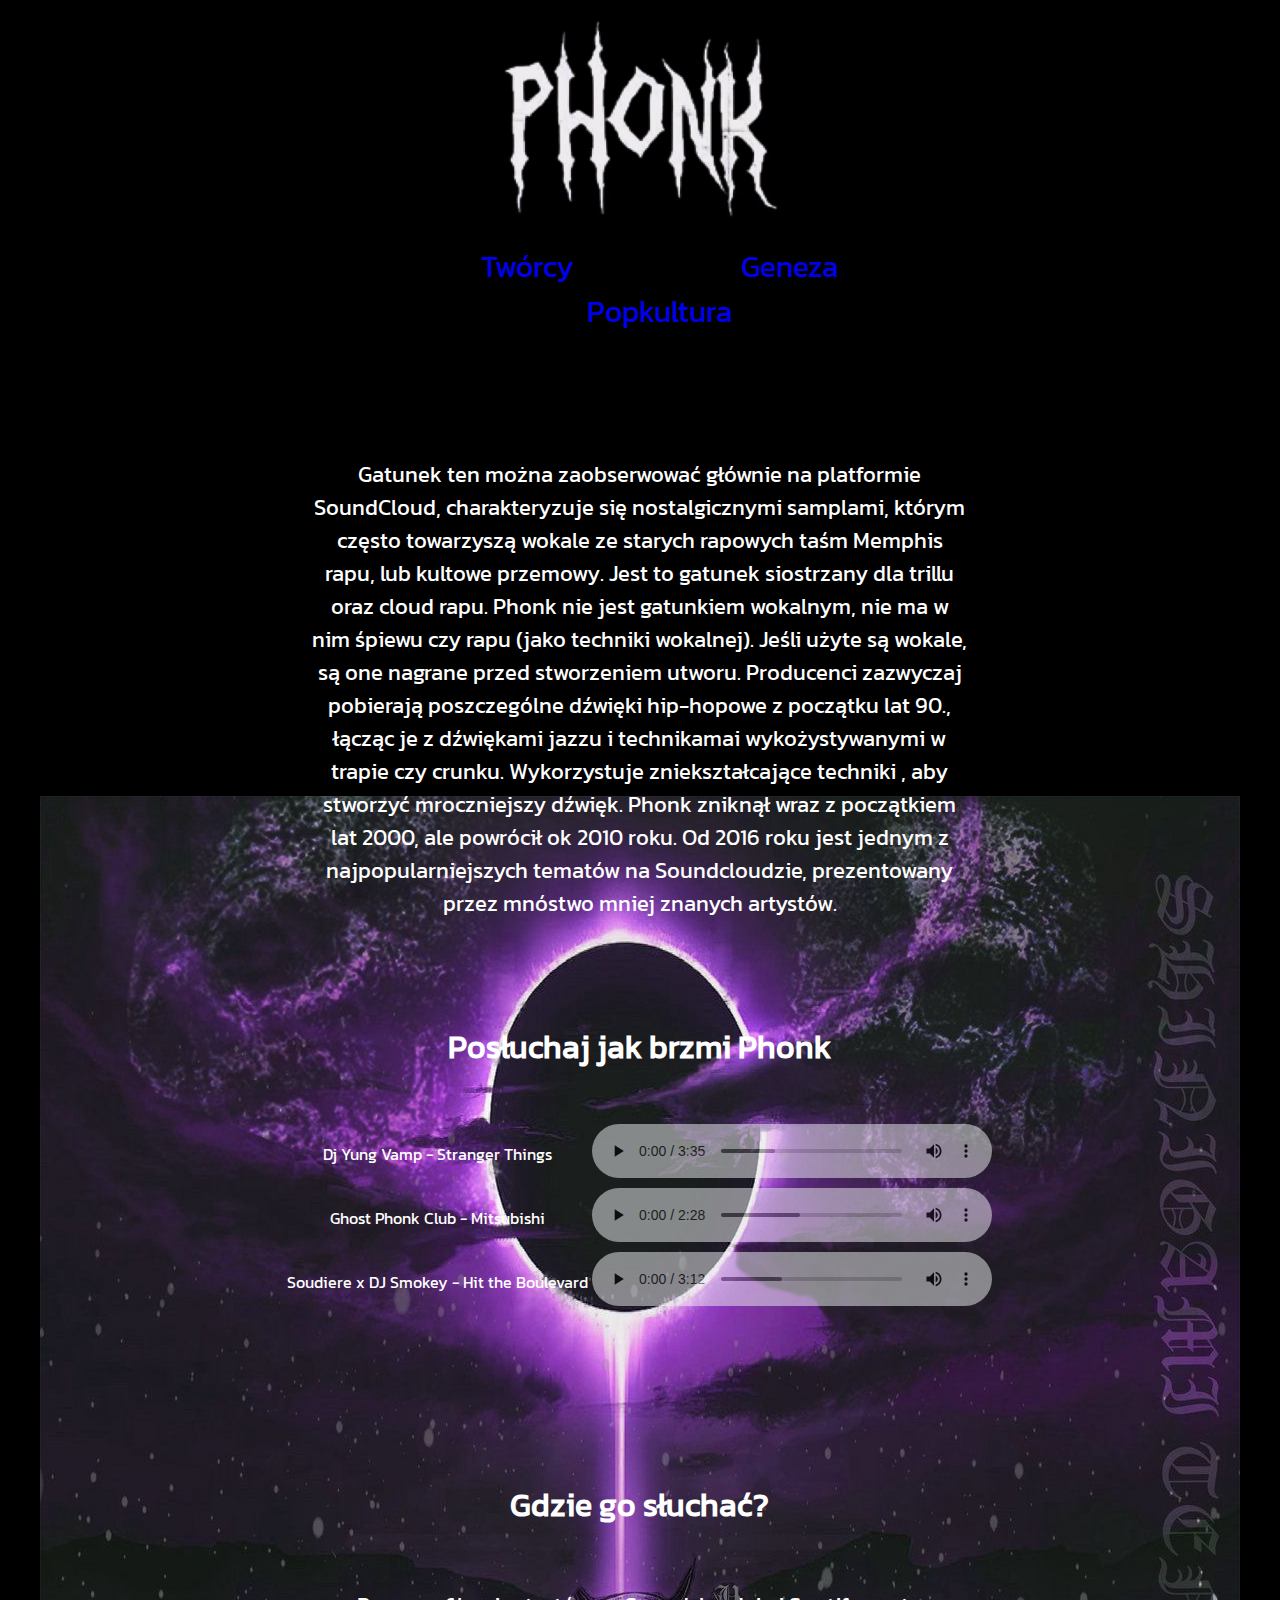
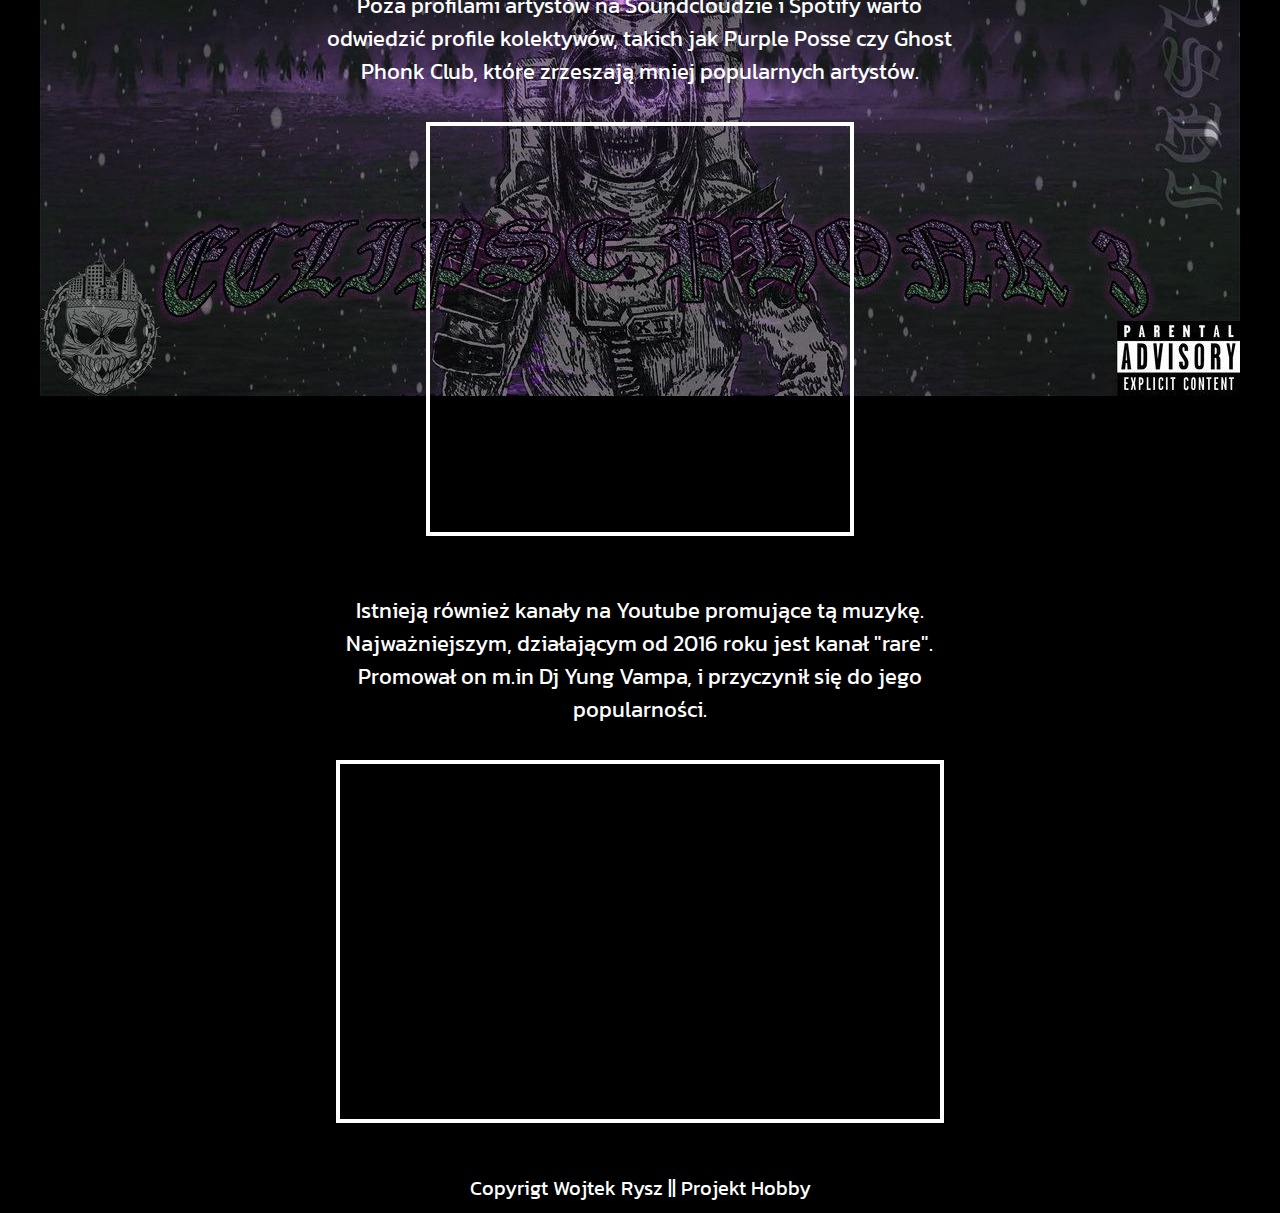
<file: index.html>
<!doctype html>
<html lang="pl">

    <head>
    <link rel="stylesheet" href="style.css">
       
    <link rel="icon" type="image/png" href= "grafika/favicon.ico">
    <meta name="author" content="Wojciech Rysz">
    
    <meta charset="UTF-8">
   
    <title>Phonk</title>
    </head>
    
    
    
    <body>
        
     <div id="main2">
        
        
     
        
        
      <div id="header">
         
         
            <a href="index.html"> <img  class="logo" src="grafika/phnkLogo.PNG" alt="logo"> </a>
         
              
             
              
            
                </div>
         
         <div id="naw">
            
                    <ul>   
                        <li><a class="n" href="tw.html">Twórcy </a></li>      <li><a class="n" href="gen.html">Geneza</a></li>      
                        <li><a class="n" href="pop.html">Popkultura</a></li>            
                    </ul>
         </div>
        
         
         <div id="content">
             
             
         
                    
                    
       
             <br>
             <br>
           
              
             
             
            <p class="op">
                
        Gatunek ten można zaobserwować głównie na platformie SoundCloud, charakteryzuje się nostalgicznymi samplami, którym często towarzyszą wokale ze starych rapowych taśm Memphis rapu, lub kultowe przemowy. Jest to gatunek siostrzany dla trillu oraz cloud rapu. Phonk nie jest gatunkiem wokalnym, nie ma w nim śpiewu czy rapu (jako techniki wokalnej). Jeśli użyte są wokale, są one nagrane przed stworzeniem utworu. Producenci zazwyczaj pobierają poszczególne dźwięki hip-hopowe z początku lat 90., łącząc je z dźwiękami jazzu i technikamai wykożystywanymi w trapie czy crunku. Wykorzystuje zniekształcające techniki , aby stworzyć mroczniejszy dźwięk. Phonk zniknął wraz z początkiem lat 2000, ale powrócił ok 2010 roku. Od 2016 roku jest jednym z najpopularniejszych tematów na Soundcloudzie, prezentowany przez mnóstwo mniej znanych artystów. 
             </p>  
             
             <br>
             <br>
             <br>
             
             <h1>Posłuchaj jak brzmi Phonk </h1>
                    <table class="tab">
<tbody>
<tr>
<td>Dj Yung Vamp - Stranger Things</td><td> <audio controls preload="metadata" style=" width:400px;"><source src="audio/DJ YUNG VAMP.mp3" type="audio/mpeg"> </audio></td></tr>
<tr>
<td>Ghost Phonk Club - Mitsubishi</td><td><audio controls preload="metadata" style=" width:400px;"><source src="audio/Ghost.mp3" type="audio/mpeg"> </audio></td></tr>
<tr>
<td>Soudiere x DJ Smokey - Hit the Boulevard</td><td><audio controls preload="metadata" style=" width:400px;"><source src="audio/Soudiere%20x%20Dj%20Smokey.mp3" type="audio/mpeg"> </audio></td></tr>
</tbody>
                    </table>
             
             <br>
               <br>
             
          
             <br>
             <br>  
             <br>
             <br>
             
             <H1>Gdzie go słuchać?</H1>
             
             <p class="op">Poza profilami artystów na Soundcloudzie i Spotify warto odwiedzić profile kolektywów, takich jak Purple Posse czy Ghost Phonk Club, które zrzeszają mniej popularnych artystów.
             </p>
             
               <br>
             
             <div class="la">
                 
             <iframe src="https://open.spotify.com/embed/artist/6ebLz1jvI45fz0owPjnF4s" width="300" height="380" frameborder="0" allowtransparency="true" allow="encrypted-media"></iframe>
                 
                </div>

               <br>
             <br>
             
            <p class="op">Istnieją również kanały na Youtube promujące tą muzykę. Najważniejszym, działającym od 2016 roku jest kanał "rare". Promował on m.in Dj Yung Vampa, i przyczynił się do jego popularności. 
             </p>
             
               
             <br>
             
             <div class="vid4">
                 
                <iframe width="560" height="315" src="https://www.youtube.com/embed/6Z_BVhCALIY" title="YouTube video player" frameborder="0" allow="accelerometer; autoplay; clipboard-write; encrypted-media; gyroscope; picture-in-picture" allowfullscreen></iframe>
                 
                
                 </div>
             
             
             
                </div>
             
             
             
             
             
             
             
             
         </div>
         
         <div id="footer">
         
         Copyrigt  Wojtek Rysz || Projekt Hobby
       
       
         </div>
         
                      <script>
window.onscroll = function() {myFunction()};

var navbar = document.getElementById("naw");
var sticky = navbar.offsetTop;

function myFunction() {
  if (window.pageYOffset >= sticky) {
    navbar.classList.add("sticky")
  } else {
    navbar.classList.remove("sticky");
  }
}
        </script>
        
    </body>
</html>
</file>
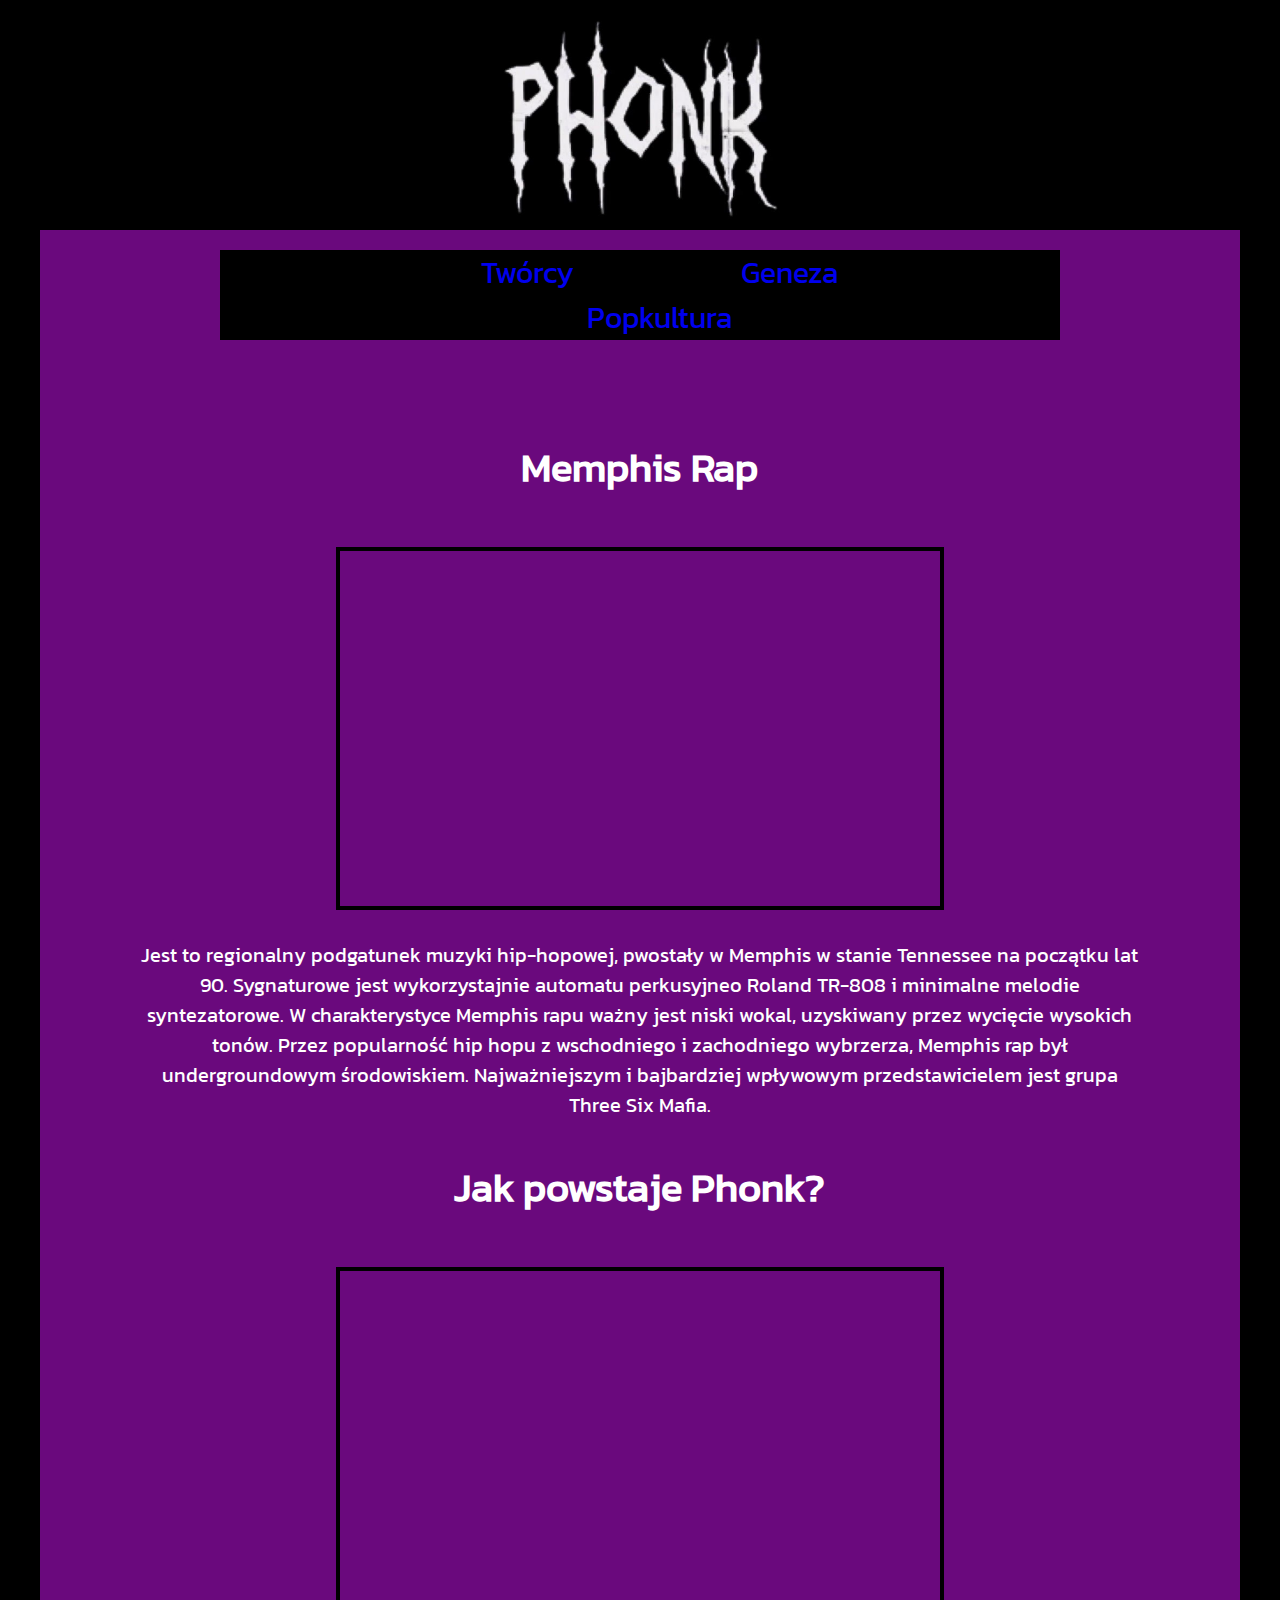
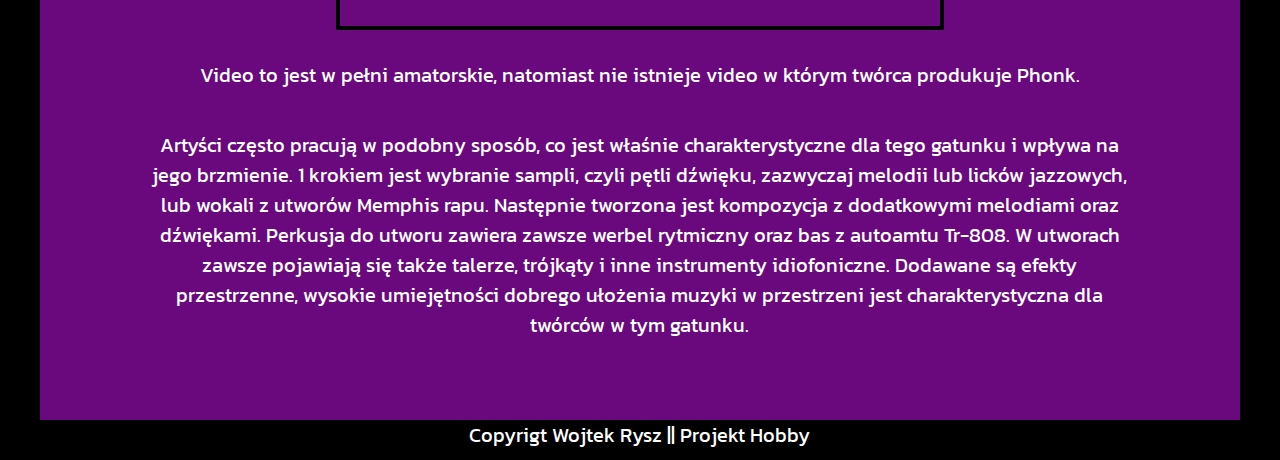
<file: gen.html>
<!doctype html>
<html lang="pl">

    <head>
    <link rel="stylesheet" href="style.css">
         <link rel="icon" type="image/png" href= "grafika/favicon.ico">
    <meta name="author" content="Wojciech Rysz">
    <meta lang="pl">
    <meta charset="UTF-8">
        
    <title>Phonk</title>
    </head>
    
    
    
    <body>
        
     <div id="main">
        
        
     
        
       <div id="header">
         
         
            <a href="index.html"> <img  class="logo" src="grafika/phnkLogo.PNG" alt="logo"> </a>
         
              
             
              
            
                </div>
         
         <div id="naw">
            
                    <ul>   
                        <li><a class="n" href="tw.html">Twórcy </a></li>      <li><a class="n" href="gen.html">Geneza</a></li>      
                        <li><a class="n" href="pop.html">Popkultura</a></li>            
                    </ul>
         </div>
        
         <div id="content">
       
             
                 <h1 style="text-align: center">Memphis Rap</h1>
          
        <div class="vid">
              <iframe width="560" height="315" src="https://www.youtube.com/embed/u4gzwTgXrvk" title="YouTube video player" frameborder="0" allow="accelerometer; autoplay; clipboard-write; encrypted-media; gyroscope; picture-in-picture" allowfullscreen></iframe>
       
             </div>
             <p>
            Jest to regionalny podgatunek muzyki hip-hopowej, pwostały w Memphis w stanie Tennessee na początku lat 90. Sygnaturowe jest wykorzystajnie automatu perkusyjneo Roland TR-808 i minimalne melodie syntezatorowe. W charakterystyce Memphis rapu ważny jest niski wokal, uzyskiwany przez wycięcie wysokich tonów. Przez popularność hip hopu z wschodniego i zachodniego wybrzerza, Memphis rap był undergroundowym środowiskiem. Najważniejszym i bajbardziej wpływowym przedstawicielem jest grupa Three Six Mafia.
             </p>
            
        
               <h1 style="text-align: center">Jak powstaje Phonk?</h1>
          
       
             
             <div class="vid">
                 
                <iframe width="560" height="315" src="https://www.youtube.com/embed/2qXWGS328So" title="YouTube video player" frameborder="0" allow="accelerometer; autoplay; clipboard-write; encrypted-media; gyroscope; picture-in-picture" allowfullscreen></iframe>
                 
                
                 </div>
             
              <p>    Video to jest w pełni amatorskie, natomiast nie istnieje video w którym twórca produkuje Phonk.</p>
             
         <p>   
             Artyści często pracują w podobny sposób, co jest właśnie charakterystyczne dla tego gatunku i wpływa na jego brzmienie. 1 krokiem jest wybranie sampli, czyli pętli dźwięku, zazwyczaj melodii lub licków jazzowych, lub wokali z utworów Memphis rapu. Następnie tworzona jest kompozycja z dodatkowymi melodiami oraz dźwiękami. Perkusja do utworu zawiera zawsze werbel rytmiczny oraz bas z autoamtu Tr-808. W utworach zawsze pojawiają się także talerze, trójkąty i inne instrumenty idiofoniczne. Dodawane są efekty przestrzenne, wysokie umiejętności dobrego ułożenia muzyki w przestrzeni jest charakterystyczna dla twórców w tym gatunku. 
        </p>
             
             
   
         </div>
         
         
         <div id="footer">
         
         Copyrigt Wojtek Rysz || Projekt Hobby
       
       
         </div>
        
        
         
    </div>
        
               <script>
window.onscroll = function() {myFunction()};

var navbar = document.getElementById("naw");
var sticky = navbar.offsetTop;

function myFunction() {
  if (window.pageYOffset >= sticky) {
    navbar.classList.add("sticky")
  } else {
    navbar.classList.remove("sticky");
  }
}
        </script>
        
    </body>
    
</html>
</file>
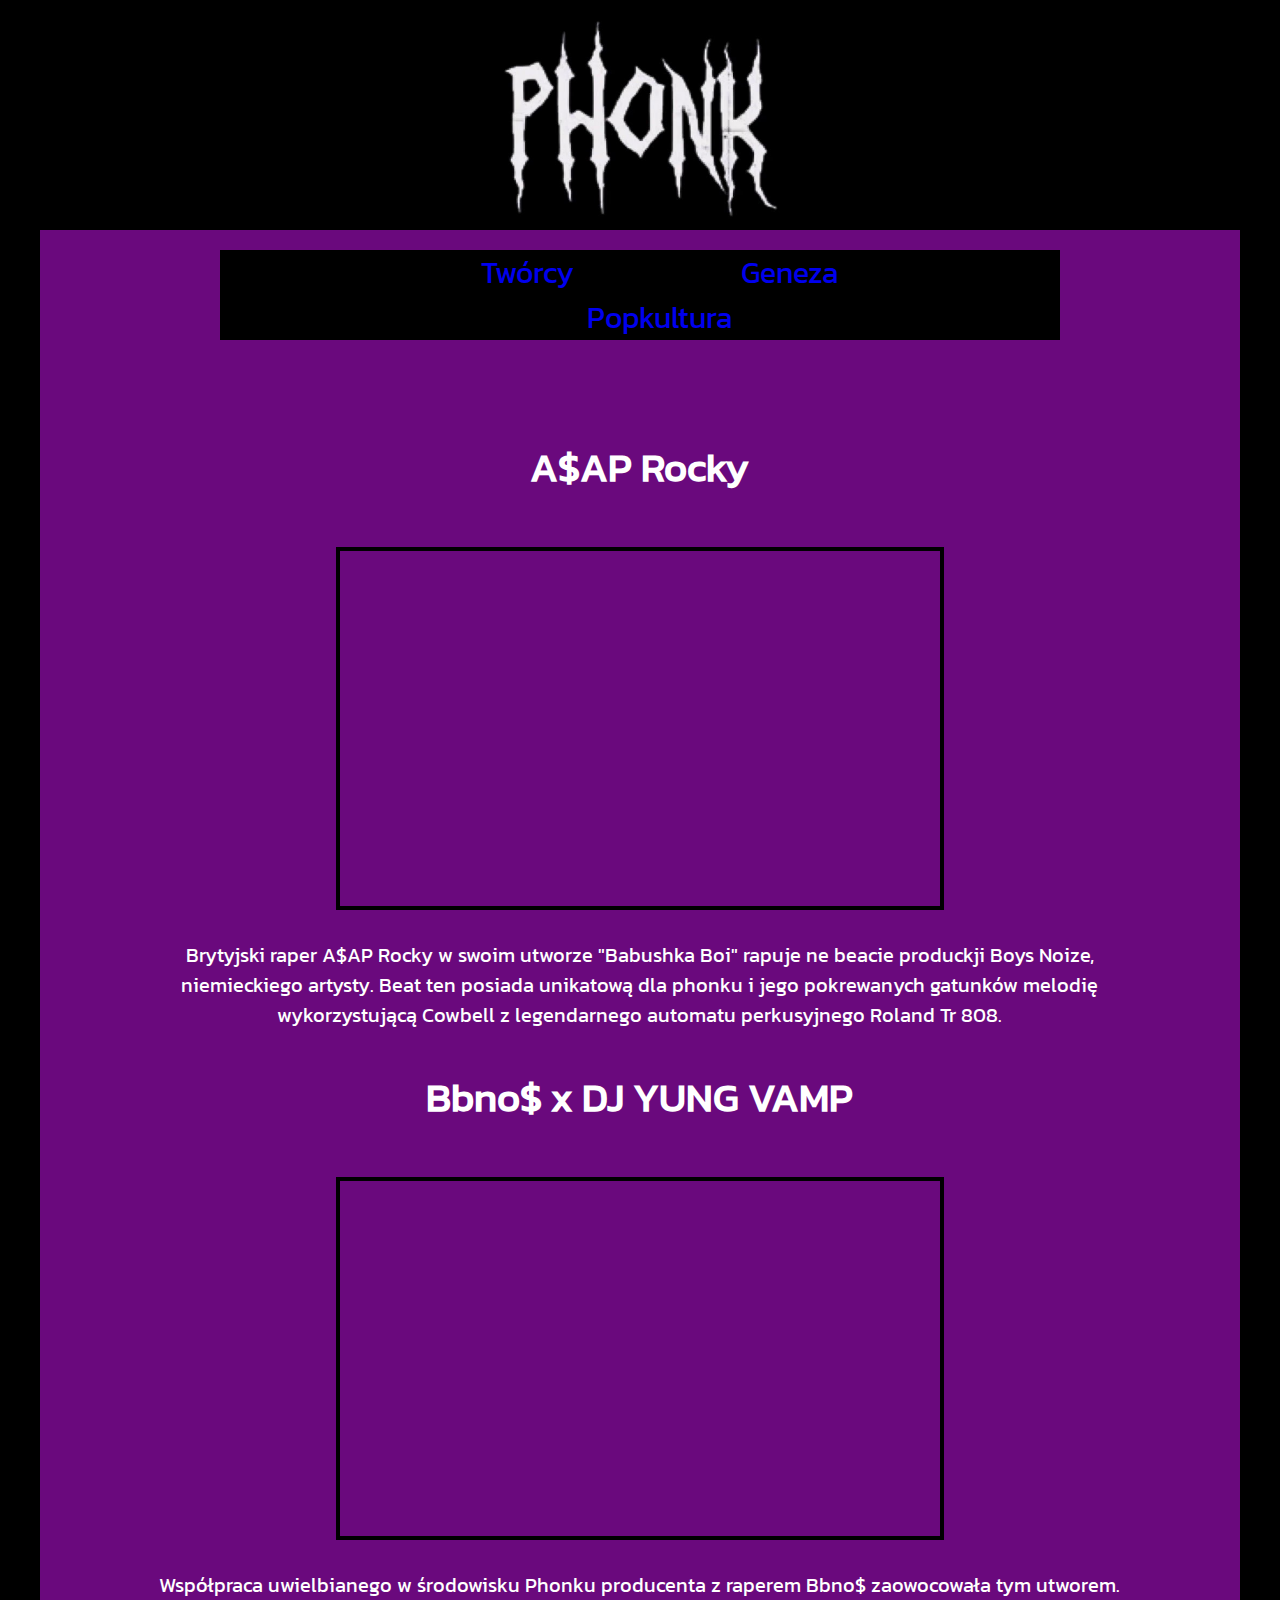
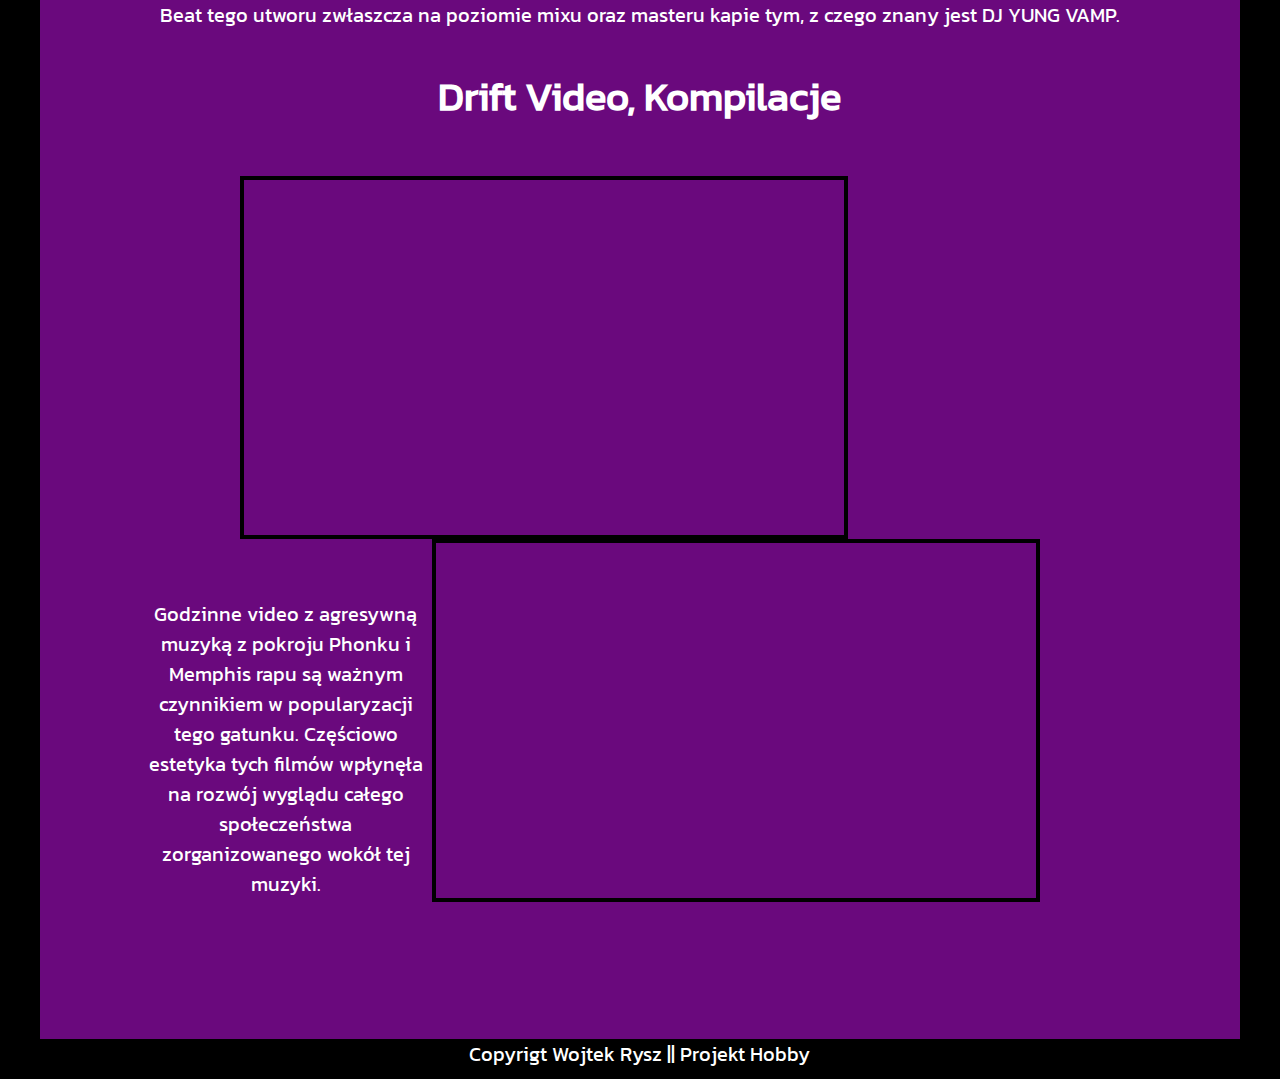
<file: pop.html>
<!doctype html>
<html lang="pl">

    <head>
    <link rel="stylesheet" href="style.css">
         <link rel="icon" type="image/png" href= "grafika/favicon.ico">
    <meta name="author" content="Wojciech Rysz">
    
    <meta charset="UTF-8">
        
    <title>Phonk</title>
    </head>
    
    
    
    <body>
        
     <div id="main">
        
        
     
        
        
        <div id="header">
         
         
            <a href="index.html"> <img  class="logo" src="grafika/phnkLogo.PNG" alt="logo"> </a>
         
              
             
              
            
                </div>
         
         <div id="naw">
            
                    <ul>   
                        <li><a class="n" href="tw.html">Twórcy </a></li>      <li><a class="n" href="gen.html">Geneza</a></li>      
                        <li><a class="n" href="pop.html">Popkultura</a></li>            
                    </ul>
         </div>
         
         <div id="content">
       
             
              
           <h1 style="text-align: center">A$AP Rocky</h1>
          
        <div class="vid">
              <iframe width="560" height="315" src="https://www.youtube.com/embed/KViOTZ62zBg" title="YouTube video player" frameborder="0" allow="accelerometer; autoplay; clipboard-write; encrypted-media; gyroscope; picture-in-picture" allowfullscreen></iframe>
       
             </div>
             <p>
             Brytyjski raper A$AP Rocky w swoim utworze "Babushka Boi" rapuje ne beacie produckji Boys Noize, niemieckiego artysty. Beat ten posiada unikatową dla phonku i jego pokrewanych gatunków melodię wykorzystującą Cowbell z legendarnego automatu perkusyjnego Roland Tr 808. 
             </p>
            
        
               <h1 style="text-align: center">Bbno$ x DJ YUNG VAMP</h1>
          
       
             
             <div class="vid">
                 
                 <iframe width="560" height="315" src="https://www.youtube.com/embed/u5-9S-gUojI" title="YouTube video player" frameborder="0" allow="accelerometer; autoplay; clipboard-write; encrypted-media; gyroscope; picture-in-picture" allowfullscreen></iframe>
                 
                 </div>
         <p>   
             Współpraca uwielbianego w środowisku Phonku producenta z raperem Bbno$ zaowocowała tym utworem. Beat tego utworu zwłaszcza na poziomie mixu oraz masteru kapie tym, z czego znany jest DJ YUNG VAMP.  
        </p>
             
             
             
              <h1 style="text-align: center">Drift Video, Kompilacje</h1>
          
       
             
             <div class="vid2">
                 
                <iframe width="560" height="315" src="https://www.youtube.com/embed/049F3eoi98k" title="YouTube video player" frameborder="0" allow="accelerometer; autoplay; clipboard-write; encrypted-media; gyroscope; picture-in-picture" allowfullscreen></iframe>
                 
                 </div>
             
             <div class="vid3">
                 
                <iframe width="560" height="315" src="https://www.youtube.com/embed/Wg1-A-sb6L4" title="YouTube video player" frameborder="0" allow="accelerometer; autoplay; clipboard-write; encrypted-media; gyroscope; picture-in-picture" allowfullscreen></iframe>
                 </div>
             
             <br>
             <br>
                          <br>
             <br>             <br>
             <br>             <br>
             <br>             <br>
             <br><br>             <br>
             <br>
             
         <p>   
             Godzinne video z agresywną muzyką z pokroju Phonku i Memphis rapu są ważnym czynnikiem w popularyzacji tego gatunku. Częściowo estetyka tych filmów wpłynęła na rozwój wyglądu całego społeczeństwa zorganizowanego wokół tej muzyki.
        </p>
             
             
             
             
             
             
             
             
             <br>
             <br>
             
             
             
             
             
             
             
             
             
             
         </div>
         
       
         <div id="footer">
         
         Copyrigt Wojtek Rysz || Projekt Hobby
       
       
         </div>
        
        
         
    </div>
        
                       <script>
window.onscroll = function() {myFunction()};

var navbar = document.getElementById("naw");
var sticky = navbar.offsetTop;

function myFunction() {
  if (window.pageYOffset >= sticky) {
    navbar.classList.add("sticky")
  } else {
    navbar.classList.remove("sticky");
  }
}
        </script>
        
    </body>
    
</html>
</file>
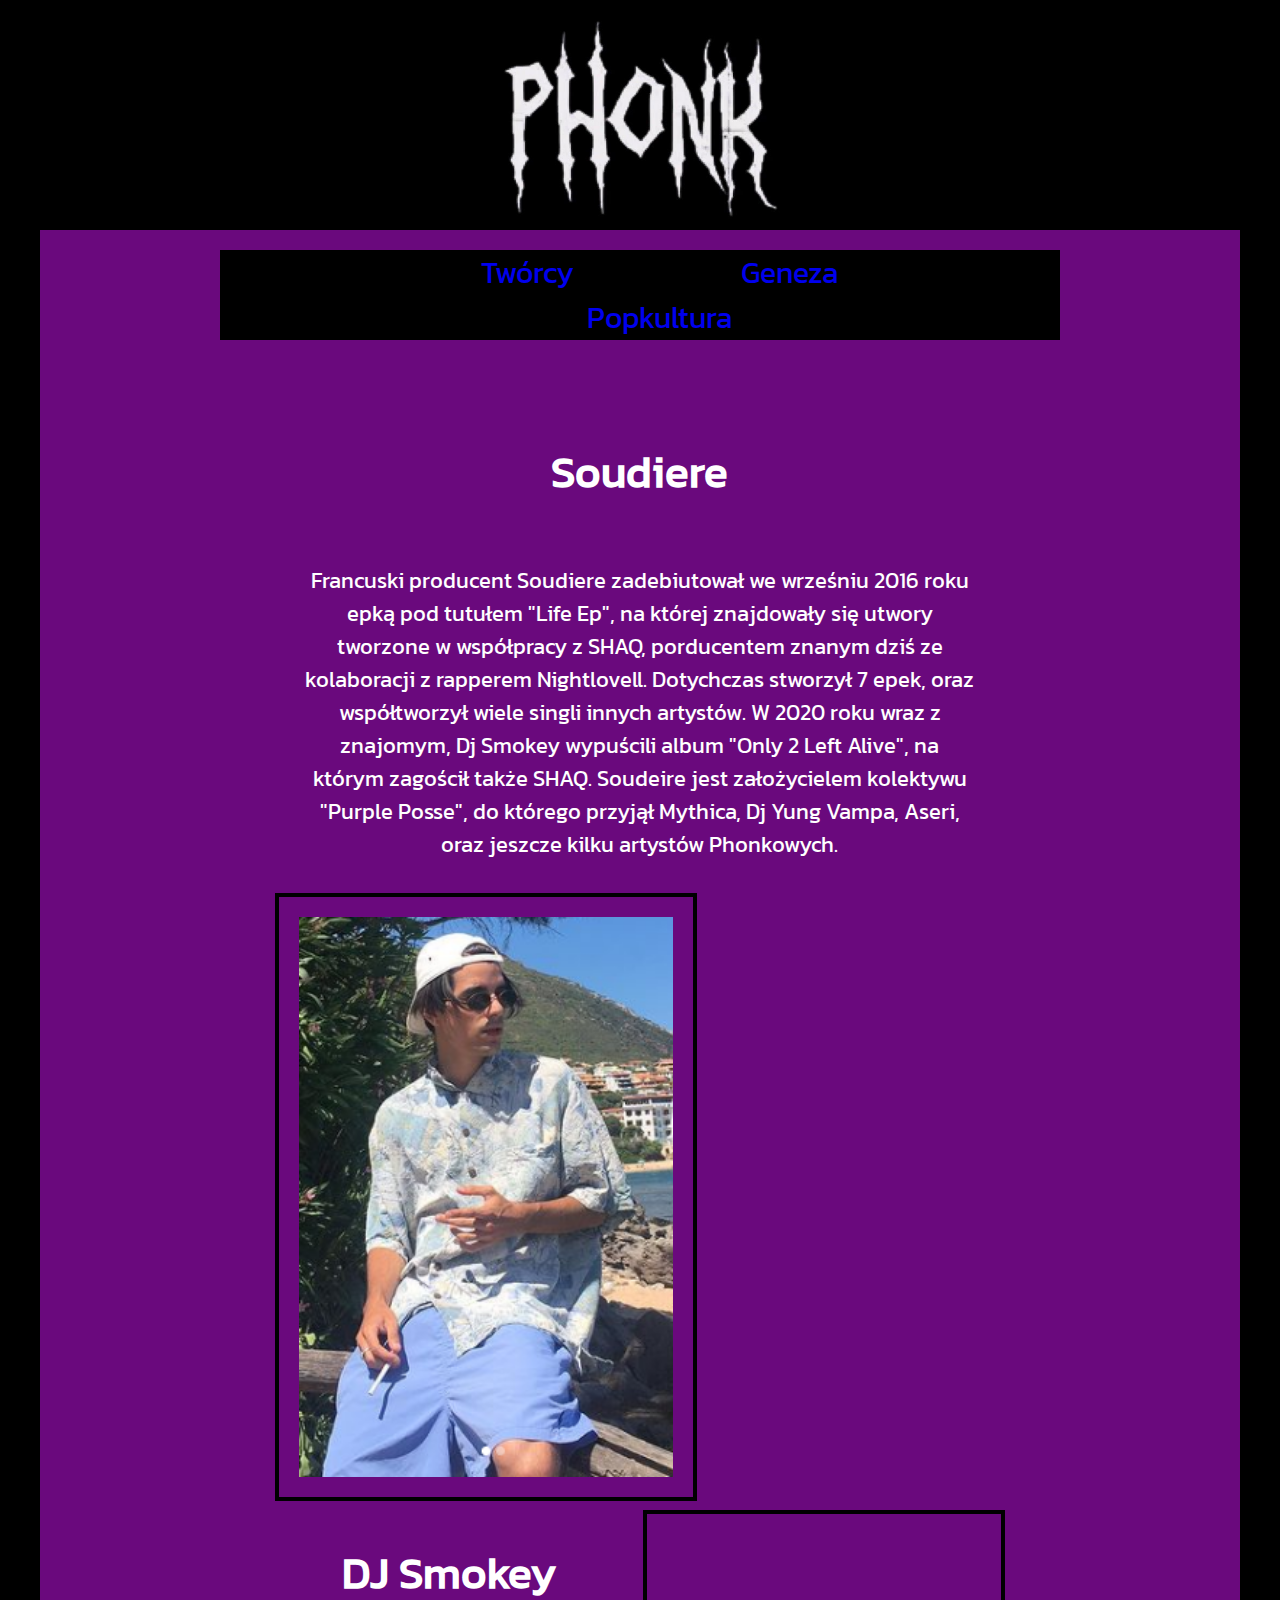
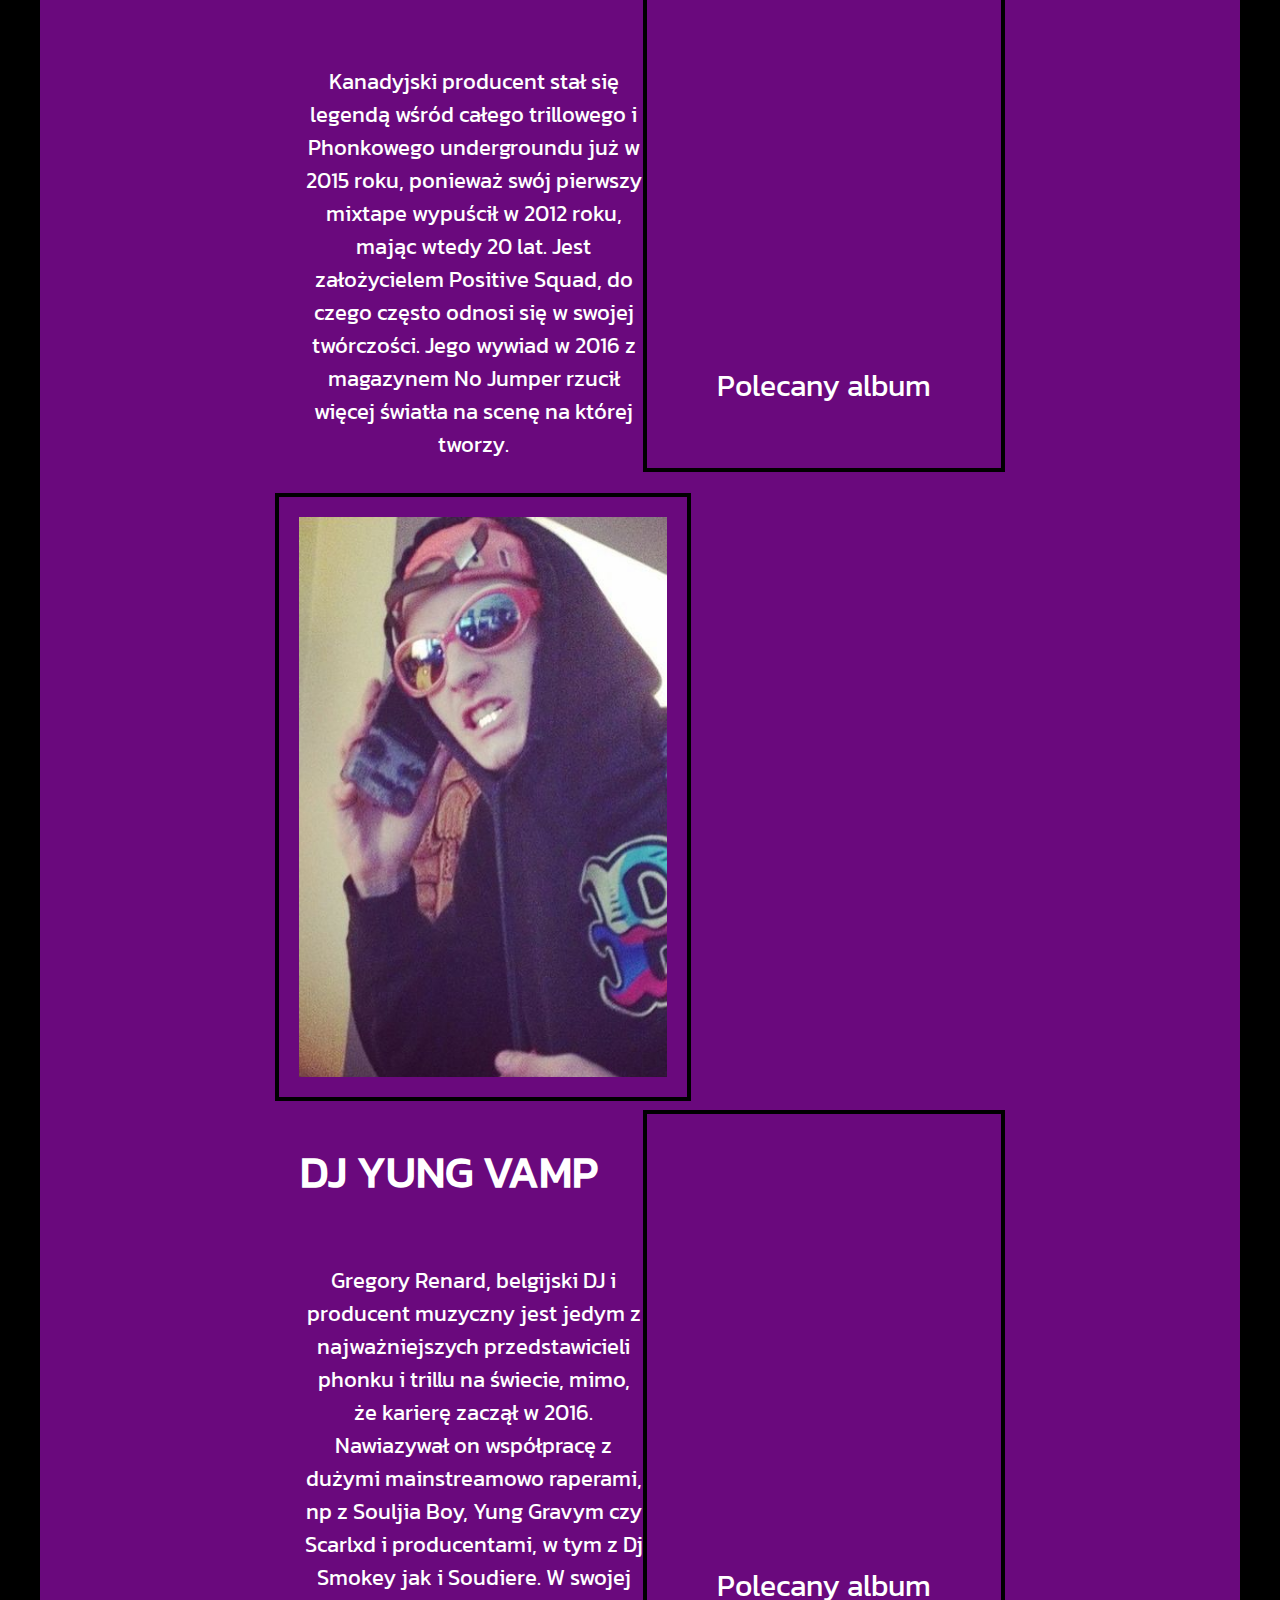
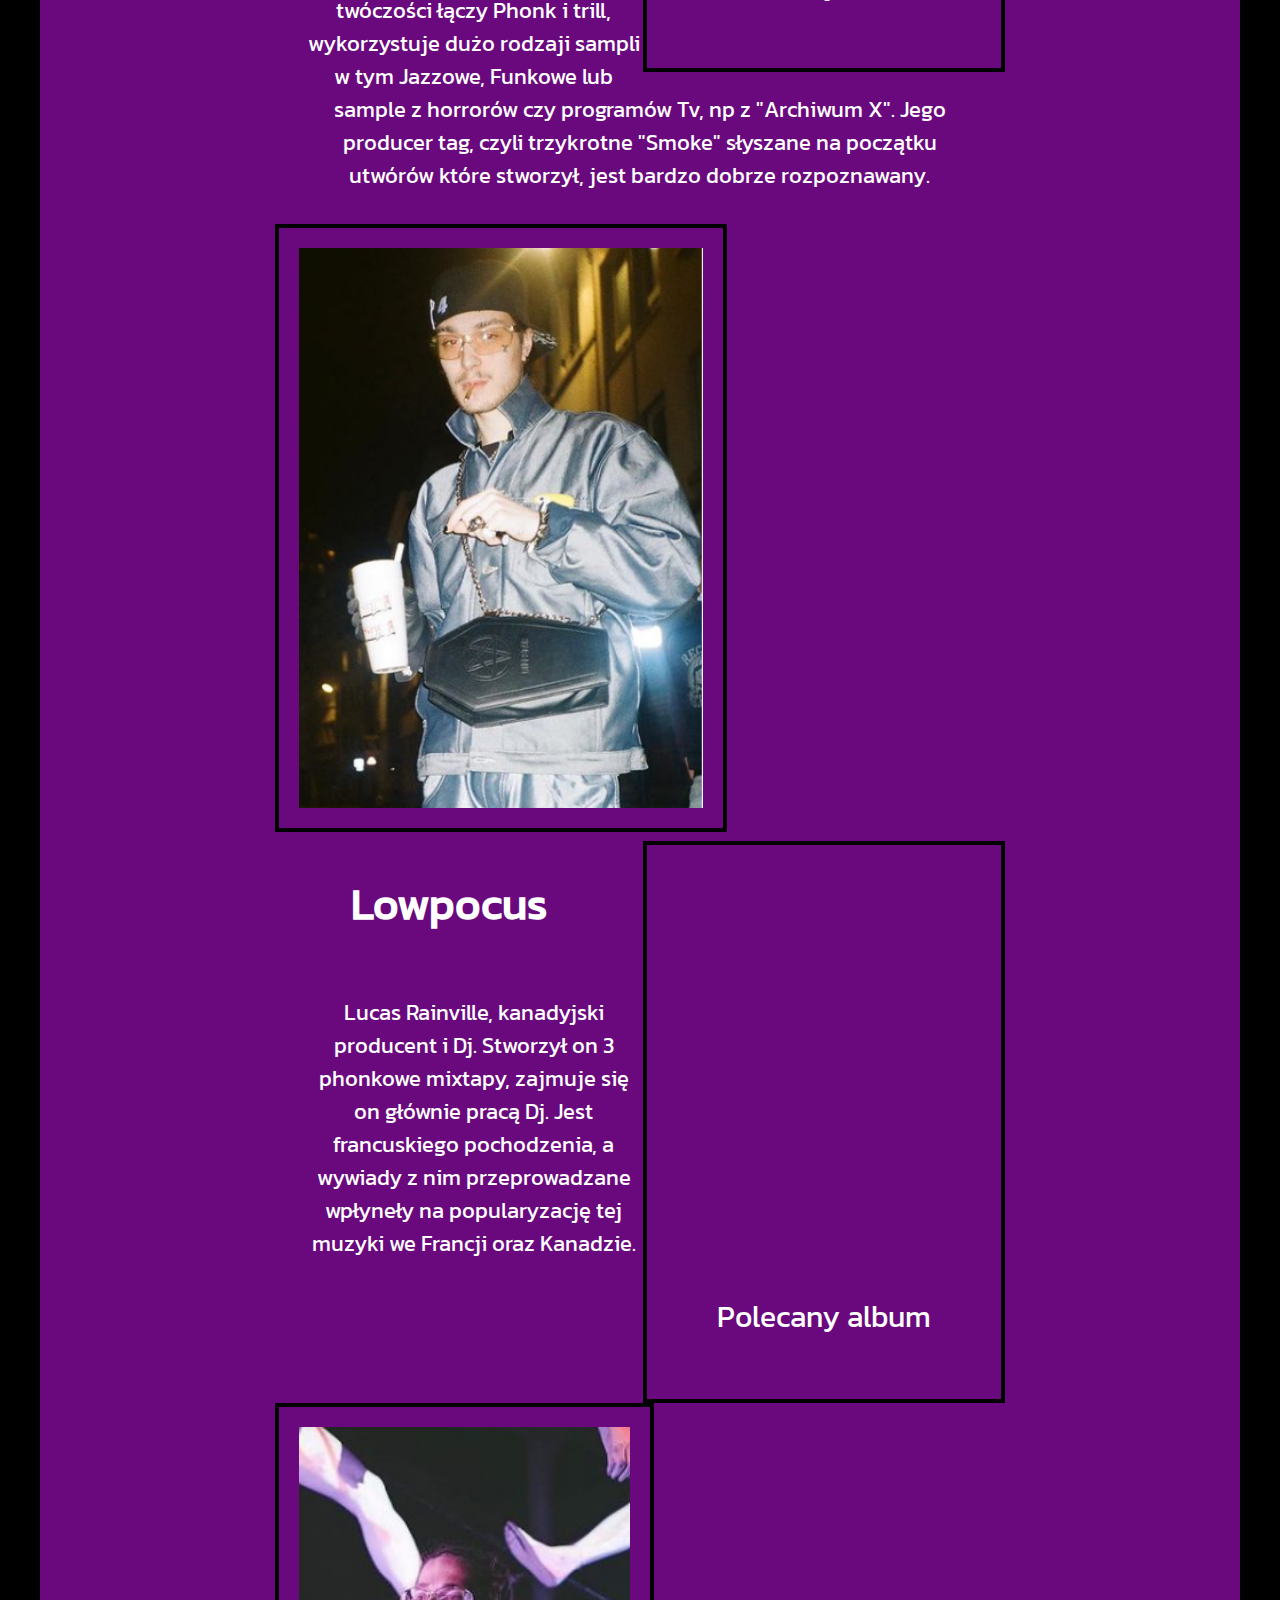
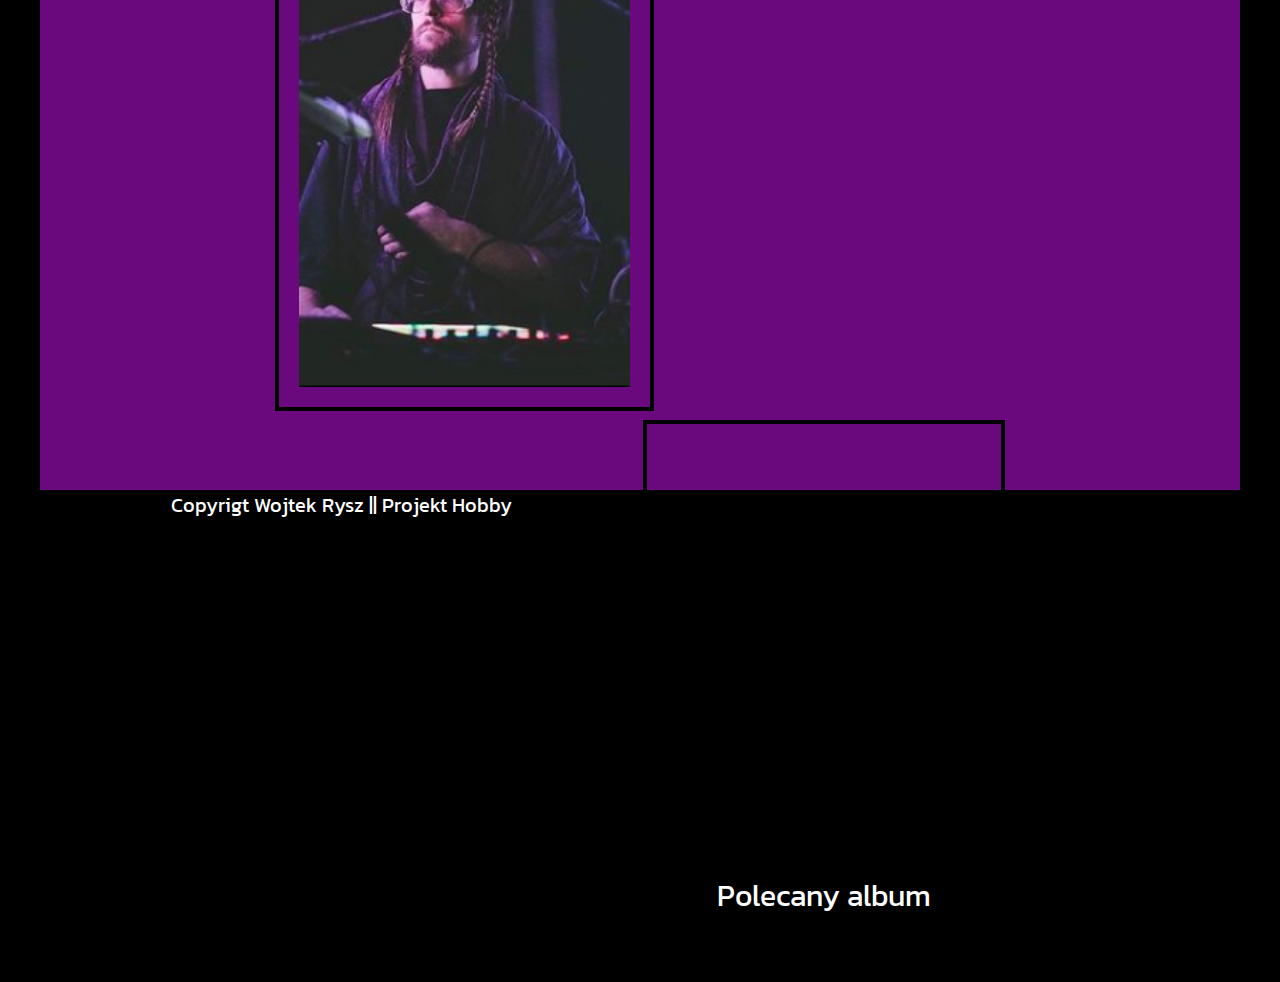
<file: tw.html>
<!doctype html>
<html lang="pl">

    <head>
    <link rel="stylesheet" href="style.css">
         <link rel="icon" type="image/png" href= "grafika/favicon.ico">
    <meta name="author" content="Wojciech Rysz">
    <meta lang="pl">
        
        <meta charset="UTF-8">
        
     <title>Phonk</title>
    </head>
    
    
    
    <body>
        
     <div id="main">
        
        
     
        
        
        <div id="header">
         
         
            <a href="index.html"> <img  class="logo" src="grafika/phnkLogo.PNG" alt="logo"> </a>
         
              
             
              
            
                </div>
         
         <div id="naw">
            
                    <ul>   
                        <li><a class="n" href="tw.html">Twórcy </a></li>      <li><a class="n" href="gen.html">Geneza</a></li>      
                        <li><a class="n" href="pop.html">Popkultura</a></li>            
                    </ul>
         </div>
        
         <div id="content">
       
             
             
             
            <div class="prod">
                
                <h1>Soudiere</h1>
                
                 <p>Francuski producent Soudiere zadebiutował we wrześniu 2016 roku epką pod tutułem "Life Ep", na której znajdowały się utwory tworzone w współpracy z SHAQ, porducentem znanym dziś ze kolaboracji z rapperem Nightlovell. Dotychczas stworzył 7 epek, oraz współtworzył wiele singli innych artystów. W 2020 roku wraz z znajomym, Dj Smokey wypuścili album "Only 2 Left Alive", na którym zagościł także SHAQ. Soudeire jest założycielem kolektywu "Purple Posse", do którego przyjął Mythica, Dj Yung Vampa, Aseri, oraz jeszcze kilku artystów Phonkowych.  </p>
                
                <img class="zdj" height="560" alt="Soudiere" src="grafika/Soudiere.PNG">
                
                
                <div class="album">
                    <iframe src="https://open.spotify.com/embed/album/1UpGgbRfOWU2gqskKMV8SH" width="300" height="380" frameborder="0" allowtransparency="true" allow="encrypted-media"></iframe>
                    <p class="tyt"> Polecany album </p>
                </div> 
                
               
                
            </div>
             
             
             
              <div class="prod">
                
                <h1>DJ Smokey</h1>
                  
                      <p>Kanadyjski producent stał się legendą wśród całego trillowego i Phonkowego undergroundu już w 2015 roku, ponieważ swój pierwszy mixtape wypuścił w 2012 roku, mając wtedy 20 lat. Jest założycielem Positive Squad, do czego często odnosi się w swojej twórczości. Jego wywiad w 2016 z magazynem No Jumper rzucił więcej światła na scenę na której tworzy.  </p>
             
                  <img class="zdj" height="560"  alt="Smokey" src="grafika/Dj%20Smokey.PNG">
                
                <div class="album">
                    <iframe src="https://open.spotify.com/embed/album/4oGkz2ewAWH6YfrEV5Kh9I" width="300" height="380" frameborder="0" allowtransparency="true" allow="encrypted-media"></iframe>
                  <p class="tyt"> Polecany album </p>
                </div> 
                
               
            </div>
             
             
             
              <div class="prod">
                
               <h1> DJ YUNG VAMP </h1>
            
                      <p>Gregory Renard, belgijski DJ i producent muzyczny jest jedym z najważniejszych przedstawicieli phonku i trillu na świecie, mimo, że karierę zaczął w 2016. Nawiazywał on współpracę z dużymi mainstreamowo raperami, np z Souljia Boy, Yung Gravym czy Scarlxd i producentami, w tym z Dj Smokey jak i Soudiere. W swojej twóczości łączy Phonk i trill, wykorzystuje dużo rodzaji sampli w tym Jazzowe, Funkowe lub sample z horrorów czy programów Tv, np z "Archiwum X". Jego producer tag, czyli trzykrotne "Smoke" słyszane na początku utwórów które stworzył, jest bardzo dobrze rozpoznawany.</p>
                  
                  <img class="zdj" height="560" alt="Vamp" src="grafika/Vamp2.PNG">
                
                <div class="album">
                    <iframe src="https://open.spotify.com/embed/album/2OpqKX5bmQY1imTCKc3LNn" width="300" height="380" frameborder="0" allowtransparency="true" allow="encrypted-media"></iframe>
                    <p class="tyt"> Polecany album </p>
                </div> 
                
            
                  
             </div>
   
                <div class="prod">
                
                <h1>Lowpocus</h1>
             
                     <p>Lucas Rainville, kanadyjski producent i Dj. Stworzył on 3 phonkowe mixtapy, zajmuje się on głównie pracą Dj. Jest francuskiego pochodzenia, a wywiady z nim przeprowadzane wpłyneły na popularyzację tej muzyki we Francji oraz Kanadzie.</p>
                        
                    <img class="zdj"  height="560" alt="Lowpocus" src="grafika/Lowpocus.PNG">
                
                <div class="album">
                   <iframe src="https://open.spotify.com/embed/album/1cp1SauTcJ2dU0CmJx4n6c" width="300" height="380" frameborder="0" allowtransparency="true" allow="encrypted-media"></iframe>
                    <p class="tyt"> Polecany album </p>
                </div> 
                
               
            </div>
             
             
         </div>
         
         
         <div id="footer">
         
         Copyrigt Wojtek Rysz || Projekt Hobby
       
       
         </div>
        
        
         
    </div>
        
        <script>
window.onscroll = function() {myFunction()};

var navbar = document.getElementById("naw");
var sticky = navbar.offsetTop;

function myFunction() {
  if (window.pageYOffset >= sticky) {
    navbar.classList.add("sticky")
  } else {
    navbar.classList.remove("sticky");
  }
}
</script>
        
    </body>
    
</html>
</file>
<file: style.css>
body{
    background-color: black;
    color: white;
    font-family: cz;
 
}



#main{
    border-top: 1px black;
     width: 95%;
    height: 100%;
    background-color: #6a097d;
    
    margin: 0 auto;
    margin-top: 20px;
    font-size: 20px;
    
}

#main2{
    
     width: 95%;
    height: 100%;
  background-image: url(grafika/tlo.jpg);
background-repeat: no-repeat;
background-position: center;
    margin: 0 auto;
    margin-top: 20px;
    
    
}

#tlo{
    
}
#header{
    
    background-color: black;
    
    text-align: center;
    position: relative;
    
}

#content{
    
    
    padding: 50px;
    
    text-align: center;
}



#naw{

background-color: black;

text-align: center;
width: 70%;
margin: 0 auto;
    
}

.stick {
   
position: fixed;
text-align: center;
width: 70%;
top: 0px;
 

}
.sticky + #content {
  margin-bottom: 100px;
}

#footer{
    color: white;
    height: 2rem;
    font-size: 20px;
    background-color: black;

    text-align: center;
    margin-bottom: 0px;
    
}

@font-face{
    font-family: "cz";
    src: url('fonty/Kanit-Regular.ttf')
}
ul{
    list-style-type:none;
    background-color: black;

}


li{
margin: 50px;
display:inline;
}


.n{
    padding-left: 30px;
    padding-right: 30px;
    text-decoration: none;
    background-color: black;
    font-size: 30px;
    text-align: center;
    
}

audio{
    opacity: 0.5;
}



.vid{
    border: solid 4px black;
    padding-top: 20px;
    width: 600px;
    height: 335px;
    margin: 0 auto;
    text-align: center;
    
}

.vid2{
    border: solid 4px black;
    padding-top: 20px;
    width: 600px;
    height: 335px;
    float: left;
    margin: 0 auto;
    margin-left: 150px;
    

}

.vid3{
    border: solid 4px black;
    padding-top: 20px;
    width: 600px;
    height: 335px;
    float: right;
    margin: 0 auto;
    margin-right: 150px;
    
}

.vid4{
    border: solid 4px white;
    padding-top: 20px;
    width: 600px;
    height: 335px;
    margin: 0 auto;
    text-align: center;
}


.prod{
   
    width: 70%;
  
    margin: 0 auto;
    margin-bottom: 20px;
    text-align: justify;
    font-size: 22px;
    
}

.zdj{
    border: solid 4px black;
    padding: 20px;
    margin-left: 20px;

}

.album{
    
     border: solid 4px black;
    padding: 20px;
    
    float: right;
    margin-right: 20px;
    
    
   
    
    
}


h1{
    text-align: center;
    margin-bottom: 50px;
}

p{
    text-align: center;
    padding: 10px;
    padding-left: 50px;
    padding-right: 50px;
}

.tyt{
    clear: both;
    font-size: 30px;
}

.op{
   width: 60%;
font-size: 22px;
    margin: 0 auto;
}

.tab{
    margin: 0 auto;
    
}

.la{
    margin: 0 auto;
    border: solid white 4px;
    padding: 10px;
    width: 400px;
}

a:hover{
    background-color: white;
}
</file>
